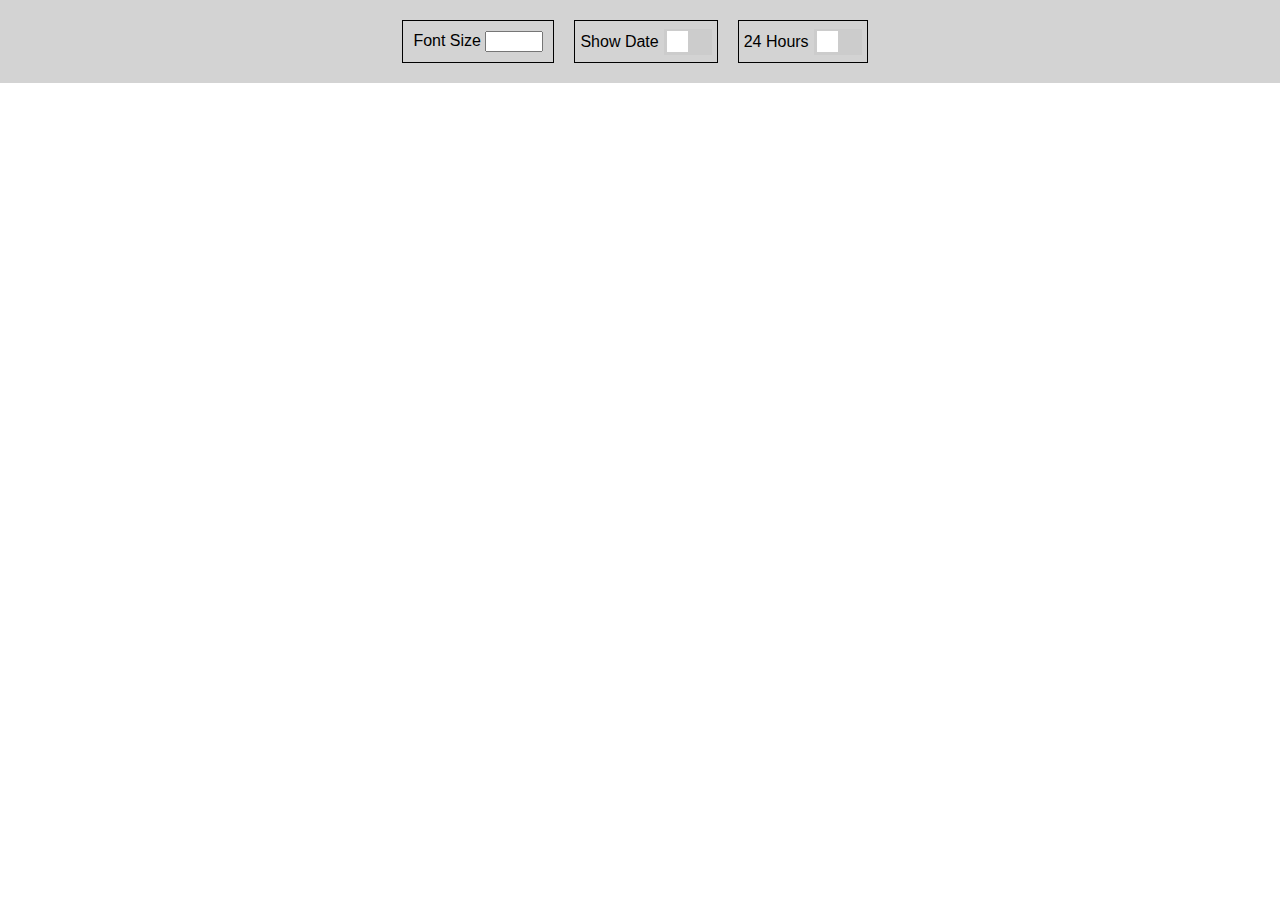
<file: index.html>
<!DOCTYPE html>
<html>
    <head>
        <title> Naam's Clock App </title>
        <link href="style.css" rel="stylesheet" type="text/css" />
    </head>

    <body>
        <!--header-->
        <div class="header-container">
            <div class="header-1">
              <div id="font-size-wrapper" class="border">
                <label for="font-size">Font Size</label>
                <input id="font-size" />
              </div>
        
              <div class="div-toggle border">
                <div class="show-date">Show Date</div>
                <div class="toggle-wrapper">
                  <label class="toggle-switch">
                    <input type='checkbox' id='checkBox' />
                    <span class='slider'></span>
                  </label>
                </div>
              </div>

              <div class="div-toggle border">
                <div class="show-date">24 Hours</div>
                <div class="toggle-wrapper">
                  <label class="toggle-switch">
                    <input type='checkbox' id='checkbox-military-time' />
                    <span class='slider'></span>
                  </label>
                </div>
              </div>

            </div>
          </div>
        </header>

        <main>
            <div class="time-and-date-wrapper">
                <p id="time"></p>
                <p id="date"></p>
            </div>

        </main>
        <script src="script.js"></script>
    </body>

</html>
</file>
<file: style.css>
body {
    margin: 0;
    background: url("https://www.itl.cat/pngfile/big/13-133148_photo-wallpaper-time-watch-alarm-clock-clock-time.jpg")
    no-repeat fixed center;
    color: white;
    font-family: Helvetica, Arial, sans-serif;
    background-size: cover;
}

.border {
    border: 1px solid black;
    padding: 10px;
}

.header-1 {
  display: flex;
  justify-content: center;
  padding: 20px;
  background-color: lightgrey;
  color: black;
}

.header-container div {
  opacity: 0;
}

.header-container:hover div {
  opacity: 1;
  transition: opacity 0.8s ease;
}

#font-size {
    width: 50px;
}

#icon-color {
    border-radius: 5px;
}

.show-date {
  margin-right: 5px;
}

.toggle-wrapper {
    display: flex;
}

.div-toggle {
    margin: 0 10px;
    padding: 5px;
    display: flex;
    justify-content: center;
    align-items: center;
} 

#font-size-wrapper {
  margin-right: 10px;
}

   /* 1. The switch - the box around the slider */
.toggle-switch {
    position: relative;
    display: inline-block;
    width: 48px;
    height: 26px;
  }
   /* 2. Hide default HTML checkbox input type="checkbox" */
.toggle-switch input {
    opacity: 0;
    width: 0;
    height: 0;
  }
   /* 3. The slider */
.slider {
    position: absolute;
    cursor: pointer;
    top: 0;
    left: 0;
    right: 0;
    bottom: 0;
    background-color: #ccc;
    transition: .4s;
  }
.slider:before {
    position: absolute;
    content: "";
    height: 21px;
    width: 21px;
    left: 3px;
    bottom: 2.5px;
    background-color: white;
    transition: .4s;
  }
  
input:checked + .slider {
    background-color: #2196F3;
  }
  
input:focus + .slider {
    box-shadow: 0 0 1px #2196F3;
  }
  
input:checked + .slider:before {
    transform: translateX(21px);
  }


.time-and-date-wrapper {
    margin: 50px;
}

#time {
    font-size: 80px;
    margin-bottom: 0;
}

#date {
  font-size: 30px
}
</file>
